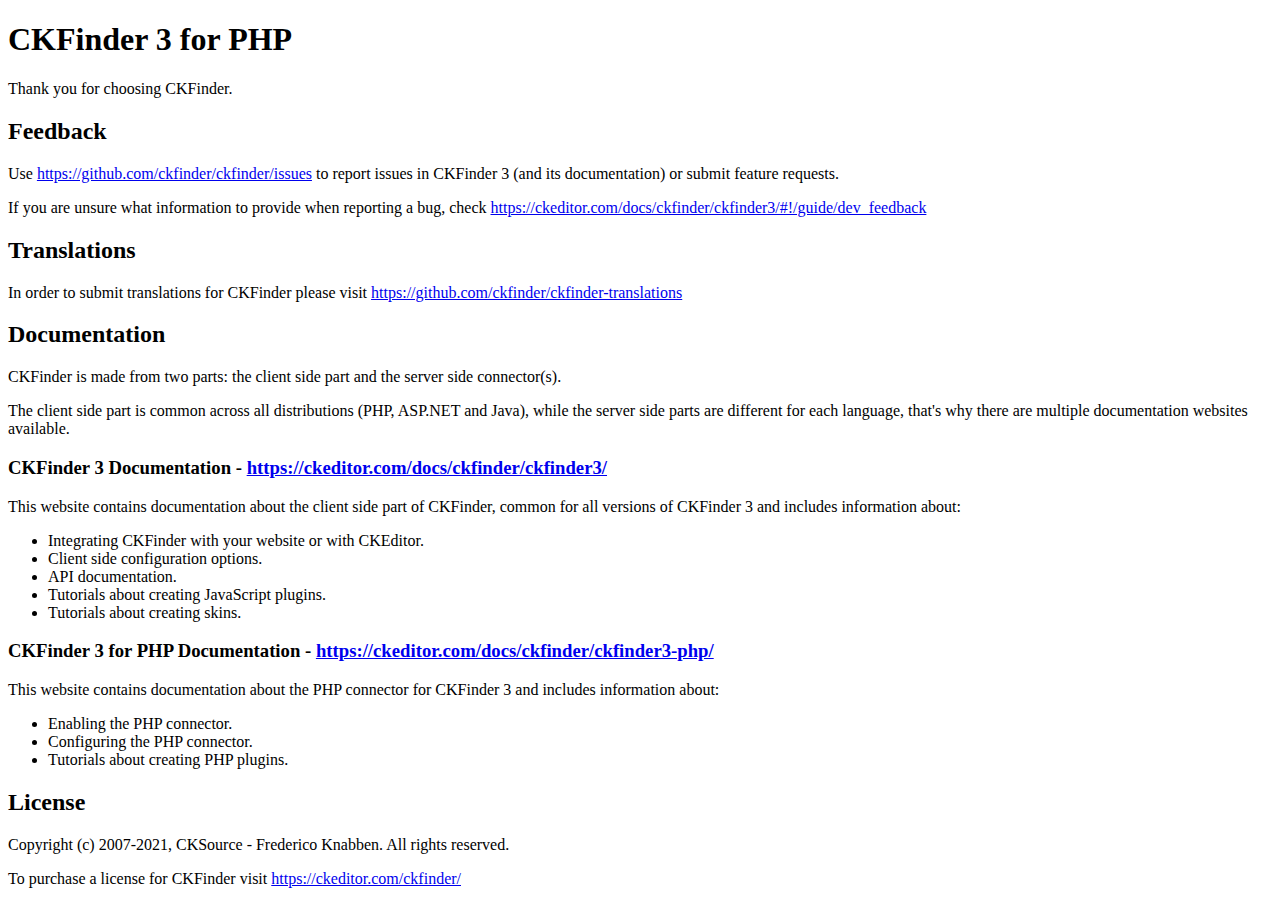
<file: ckfinder/README.html>
<!DOCTYPE html>
<html lang="en">
<head>
	<meta charset="UTF-8">
	<title>CKFinder Readme</title>
</head>
<body>
<h1 id="ckfinder-3-for-php">CKFinder 3 for PHP</h1>
<p>Thank you for choosing CKFinder.</p>
<h2 id="feedback">Feedback</h2>
<p>Use <a href="https://github.com/ckfinder/ckfinder/issues">https://github.com/ckfinder/ckfinder/issues</a> to report issues in CKFinder 3 (and its documentation) or submit
feature requests.</p>
<p>If you are unsure what information to provide when reporting a bug, check <a href="https://ckeditor.com/docs/ckfinder/ckfinder3/#!/guide/dev_feedback">https://ckeditor.com/docs/ckfinder/ckfinder3/#!/guide/dev_feedback</a></p>
<h2 id="translations">Translations</h2>
<p>In order to submit translations for CKFinder please visit <a href="https://github.com/ckfinder/ckfinder-translations">https://github.com/ckfinder/ckfinder-translations</a></p>
<h2 id="documentation">Documentation</h2>
<p>CKFinder is made from two parts: the client side part and the server side connector(s).</p>
<p>The client side part is common across all distributions (PHP, ASP.NET and Java), while
the server side parts are different for each language, that&#39;s why there are multiple documentation websites available.</p>
<h3 id="ckfinder-3-documentation-https-ckeditor-com-docs-ckfinder-ckfinder3-">CKFinder 3 Documentation - <a href="https://ckeditor.com/docs/ckfinder/ckfinder3/">https://ckeditor.com/docs/ckfinder/ckfinder3/</a></h3>
<p>This website contains documentation about the client side part of CKFinder, common for all versions of CKFinder 3
and includes information about:</p>
<ul>
<li>Integrating CKFinder with your website or with CKEditor.</li>
<li>Client side configuration options.</li>
<li>API documentation.</li>
<li>Tutorials about creating JavaScript plugins.</li>
<li>Tutorials about creating skins.</li>
</ul>
<h3 id="ckfinder-3-for-php-documentation-https-ckeditor-com-docs-ckfinder-ckfinder3-php-">CKFinder 3 for PHP Documentation - <a href="https://ckeditor.com/docs/ckfinder/ckfinder3-php/">https://ckeditor.com/docs/ckfinder/ckfinder3-php/</a></h3>
<p>This website contains documentation about the PHP connector for CKFinder 3 and includes information about:</p>
<ul>
<li>Enabling the PHP connector.</li>
<li>Configuring the PHP connector.</li>
<li>Tutorials about creating PHP plugins.</li>
</ul>
<h2 id="license">License</h2>
<p>Copyright (c) 2007-2021, CKSource - Frederico Knabben. All rights reserved.</p>
<p>To purchase a license for CKFinder visit <a href="https://ckeditor.com/ckfinder/">https://ckeditor.com/ckfinder/</a></p>

</body>
</html>
</file>
